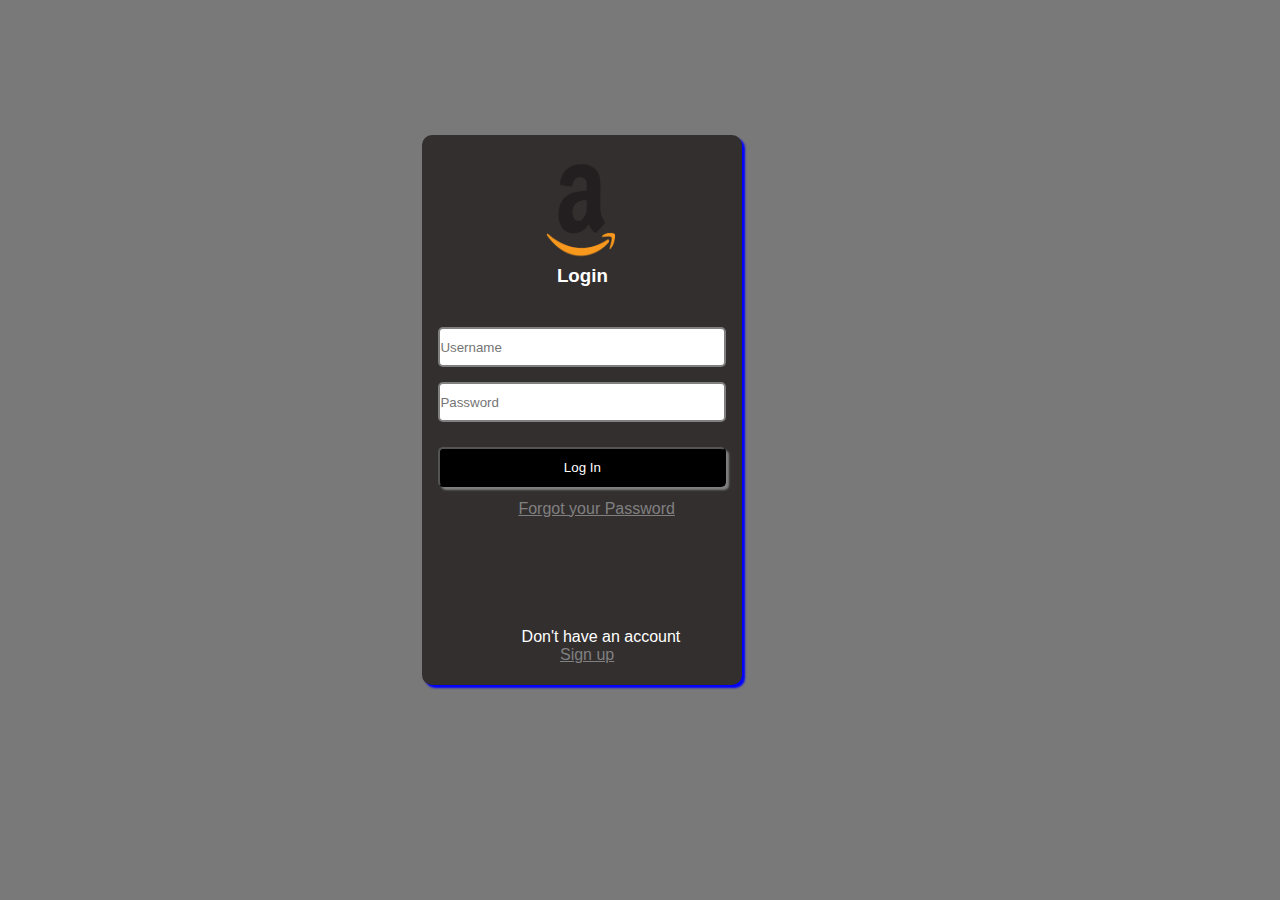
<file: index.html>
<!DOCTYPE html>
<html lang="en">

<head>
    <meta charset="UTF-8">
    <meta http-equiv="X-UA-Compatible" content="IE=edge">
    <meta name="viewport" content="width=device-width, initial-scale=1.0">
    <title>Log</title>
    <link rel="stylesheet" href="loginpage.css">
</head>

<body>
    <div class="container">
        <img src="login_image/amazon.png" alt="" height="100" width="25%">
        <h3>Login</h3>
        <form action="home.html">
            <input type="text" name="username" placeholder="Username" required>
            <input type="password" name="Password" placeholder="Password" required>
            <a href="home.html"><button>Log In</button></a>
        </form>
        <a href="#" id="forgot">Forgot your Password</a>
        <p>Don't have an account</p>
        <a href="Signup.html" id="signup">Sign up</a>
    </div>
</body>

</html>
</file>
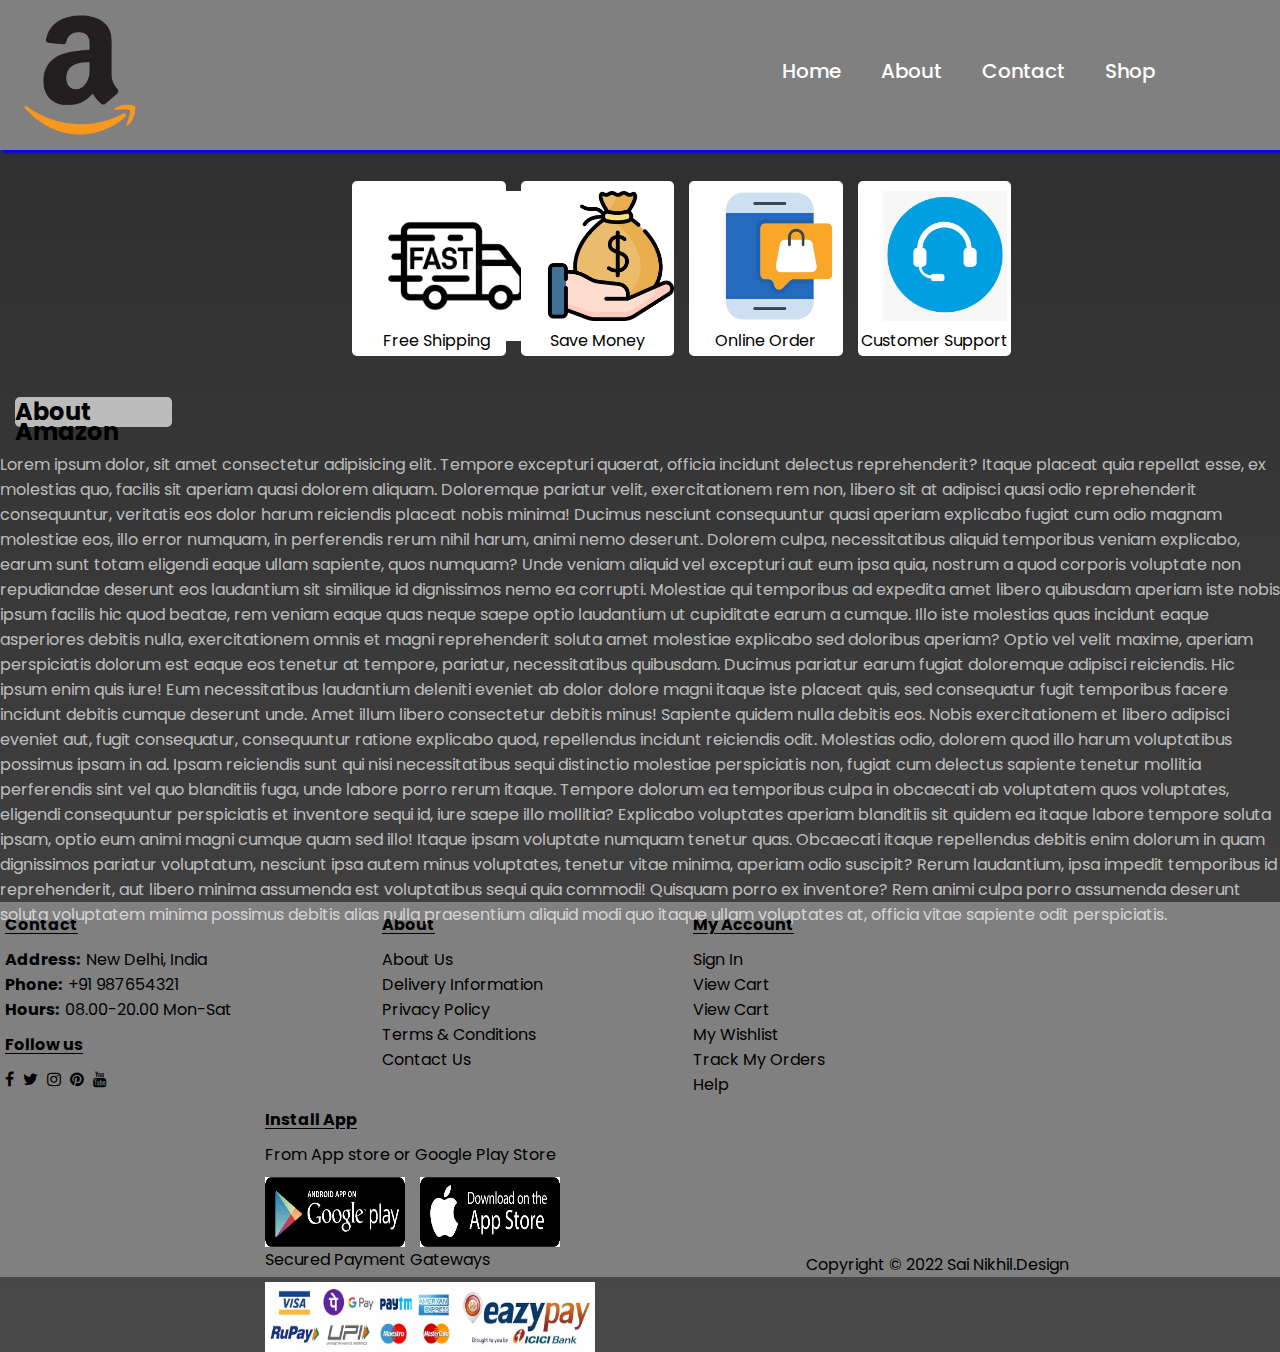
<file: about.html>
<!DOCTYPE html>
<html lang="en">

<head>
    <meta charset="UTF-8">
    <meta http-equiv="X-UA-Compatible" content="IE=edge">
    <meta name="viewport" content="width=device-width, initial-scale=1.0">
    <title>About Page</title>
    <link rel="stylesheet" href="about.css">
    <link rel="preconnect" href="https://fonts.googleapis.com">
    <link rel="preconnect" href="https://fonts.gstatic.com" crossorigin>
    <link href="https://fonts.googleapis.com/css2?family=Caveat&family=Poppins:wght@300;400&display=swap"
        rel="stylesheet">
    <link rel="stylesheet" href="https://fonts.googleapis.com/icon?family=Material+Icons">
    <link rel="stylesheet" href="https://cdnjs.cloudflare.com/ajax/libs/font-awesome/4.7.0/css/font-awesome.min.css">
</head>

<body>
    <section id="header">
        <img src="login_image/amazon.png" alt="" height="130px">
        <div class="navbar">
            <ul>
                <li><a href="home.html" target="_parent">Home</a></li>
                &nbsp;&nbsp;&nbsp;&nbsp;&nbsp;&nbsp;&nbsp;&nbsp;
                <li><a href="#">About</a></li>
                &nbsp;&nbsp;&nbsp;&nbsp;&nbsp;&nbsp;&nbsp;&nbsp;
                <li><a href="#">Contact</a></li>
                &nbsp;&nbsp;&nbsp;&nbsp;&nbsp;&nbsp;&nbsp;&nbsp;
                <li><a href="cart.html">Shop</a></li>
            </ul>
        </div>
    </section>
    <section class="features">
        <div class="container">
            <img src="about_images/shipping_truck.jpg" alt="" id="free">
            <br>
            <p id="free">
                Free Shipping
            </p>
        </div>
        <div class="container">
            <img src="about_images/salary.png" alt="" id="save">
            <br>
            <p style="line-height: 40px;">
                Save Money
            </p>
        </div>
        <div class="container">
            <img src="about_images/application.png" alt="" id="save">
            <br>
            <p style="line-height: 40px;">
                Online Order
            </p>
        </div>
        <div class="container">
            <img src="about_images/customer_care.png" alt="" id="save">
            <br>
            <p style="line-height: 40px;">
                Customer Support
            </p>
        </div>
    </section>
    <h2>About Amazon</h2>
    <section class="about">
        <p>
            Lorem ipsum dolor, sit amet consectetur adipisicing elit. Tempore excepturi quaerat, officia incidunt
            delectus reprehenderit? Itaque placeat quia repellat esse, ex molestias quo, facilis sit aperiam quasi
            dolorem aliquam. Doloremque pariatur velit, exercitationem rem non, libero sit at adipisci quasi odio
            reprehenderit consequuntur, veritatis eos dolor harum reiciendis placeat nobis minima! Ducimus nesciunt
            consequuntur quasi aperiam explicabo fugiat cum odio magnam molestiae eos, illo error numquam, in
            perferendis rerum nihil harum, animi nemo deserunt. Dolorem culpa, necessitatibus aliquid temporibus veniam
            explicabo, earum sunt totam eligendi eaque ullam sapiente, quos numquam? Unde veniam aliquid vel excepturi
            aut eum ipsa quia, nostrum a quod corporis voluptate non repudiandae deserunt eos laudantium sit similique
            id dignissimos nemo ea corrupti. Molestiae qui temporibus ad expedita amet libero quibusdam aperiam iste
            nobis ipsum facilis hic quod beatae, rem veniam eaque quas neque saepe optio laudantium ut cupiditate earum
            a cumque. Illo iste molestias quas incidunt eaque asperiores debitis nulla, exercitationem omnis et magni
            reprehenderit soluta amet molestiae explicabo sed doloribus aperiam? Optio vel velit maxime, aperiam
            perspiciatis dolorum est eaque eos tenetur at tempore, pariatur, necessitatibus quibusdam. Ducimus pariatur
            earum fugiat doloremque adipisci reiciendis. Hic ipsum enim quis iure! Eum necessitatibus laudantium
            deleniti eveniet ab dolor dolore magni itaque iste placeat quis, sed consequatur fugit temporibus facere
            incidunt debitis cumque deserunt unde. Amet illum libero consectetur debitis minus! Sapiente quidem nulla
            debitis eos. Nobis exercitationem et libero adipisci eveniet aut, fugit consequatur, consequuntur ratione
            explicabo quod, repellendus incidunt reiciendis odit. Molestias odio, dolorem quod illo harum voluptatibus
            possimus ipsam in ad. Ipsam reiciendis sunt qui nisi necessitatibus sequi distinctio molestiae perspiciatis
            non, fugiat cum delectus sapiente tenetur mollitia perferendis sint vel quo blanditiis fuga, unde labore
            porro rerum itaque. Tempore dolorum ea temporibus culpa in obcaecati ab voluptatem quos voluptates, eligendi
            consequuntur perspiciatis et inventore sequi id, iure saepe illo mollitia? Explicabo voluptates aperiam
            blanditiis sit quidem ea itaque labore tempore soluta ipsam, optio eum animi magni cumque quam sed illo!
            Itaque ipsam voluptate numquam tenetur quas. Obcaecati itaque repellendus debitis enim dolorum in quam
            dignissimos pariatur voluptatum, nesciunt ipsa autem minus voluptates, tenetur vitae minima, aperiam odio
            suscipit? Rerum laudantium, ipsa impedit temporibus id reprehenderit, aut libero minima assumenda est
            voluptatibus sequi quia commodi! Quisquam porro ex inventore? Rem animi culpa porro assumenda deserunt
            soluta voluptatem minima possimus debitis alias nulla praesentium aliquid modi quo itaque ullam voluptates
            at, officia vitae sapiente odit perspiciatis.
        </p>
    </section>
    <br>
    <br>
    <section class="footer">
        <div class="column">
            <h4>Contact</h4>
            <pre><strong>Address:  </strong>New Delhi, India</pre>
            <pre><strong>Phone:  </strong>+91 987654321</pre>
            <pre><strong>Hours:  </strong>08.00-20.00 Mon-Sat</pre>
            <div class="follow">
                <h4>Follow us</h4>
                <div class="icon">
                    <i class="fa fa-facebook" style="margin-left:0px;"></i>
                    <i class="fa fa-twitter"></i>
                    <i class="fa fa-instagram"></i>
                    <i class="fa fa-pinterest"></i>
                    <i class="fa fa-youtube"></i>
                </div>
            </div>
        </div>
        <div class="column" style="margin-left: 150px;">
            <h4>About</h4>
            <a href="#top">About Us</a>
            <br>
            <a href="#blank">Delivery Information</a>
            <br>
            <a href="#blank">Privacy Policy</a>
            <br>
            <a href="#blank">Terms & Conditions</a>
            <br>
            <a href="#blank">Contact Us</a>
        </div>
        <div class="column" style="margin-left: 150px;">
            <h4>My Account</h4>
            <a href="index.html">Sign In</a>
            <br>
            <a href="#blank">View Cart</a>
            <br>
            <a href="#blank">View Cart</a>
            <br>
            <a href="#blank">My Wishlist</a>
            <br>
            <a href="#blank">Track My Orders</a>
            <br>
            <a href="#blank">Help</a>
        </div>
        <div class="column" id="app">
            <h4 style="margin-left: 15px;">Install App</h4>
            <p style="margin-left: 15px;">From App store or Google Play Store</p>
            <div class="row">
                <img src="about_images/playstore.png" alt="" width="140px" height="70px">
                <img src="about_images/app_store.png" alt="" width="140px" height="70px">
            </div>
            <p style="line-break: 25px; margin-left: 15px;">Secured Payment Gateways</p>
            <img src="about_images/Payments-Secured-by-Eazypay.jpg" alt="" width="330px" height="70px"
                style="background: transparent;">
        </div>
    </section>
    <div class="copyright">
        <p>Copyright &copy; 2022 Sai Nikhil.Design</p>
    </div>
</body>

</html>
</file>
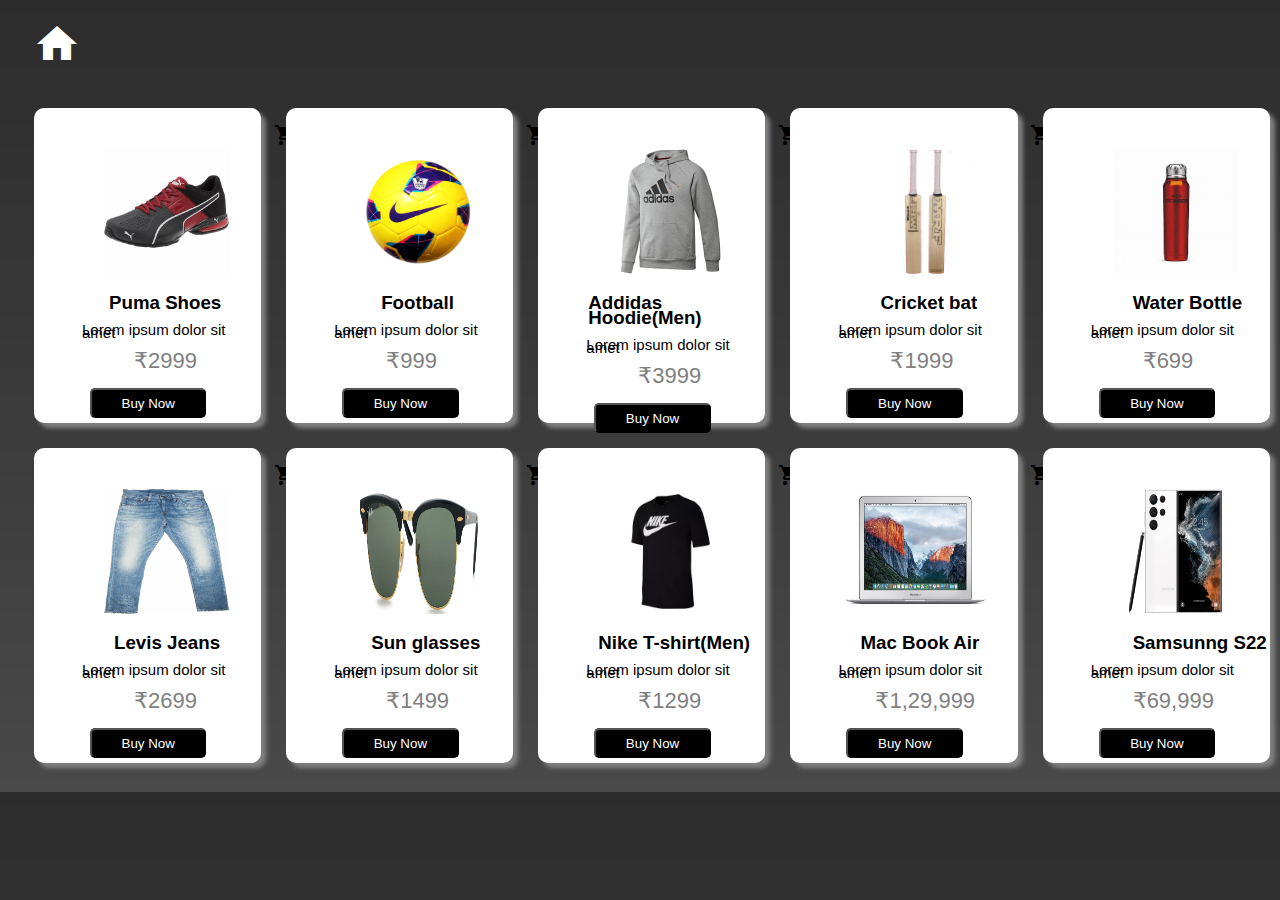
<file: cart.html>
<!DOCTYPE html>
<html lang="en">

<head>
    <meta charset="UTF-8">
    <meta http-equiv="X-UA-Compatible" content="IE=edge">
    <meta name="viewport" content="width=device-width, initial-scale=1.0">
    <title>Shopping Cart</title>
    <link rel="stylesheet" href="cart.css">
    <link rel="stylesheet" href="https://fonts.googleapis.com/icon?family=Material+Icons">
</head>

<body>
    <div class="header">
        <a href="home.html"><i class="material-icons" style="font-size: 3rem; color: white;">home</i></a>
    </div>
    <div class="container">
        <div class="row1">
            <div class="shoe">
                <i class="material-icons sc">shopping_cart</i>
                <br>
                <img src="images/puma.jpg" alt="puma">
                <h3>Puma Shoes</h3>
                <p>Lorem ipsum dolor sit amet</p>
                <p class="price">&#x20B9;2999</p>
                <a href="#" target="_blank">
                    <p><button>Buy Now</button></p>
                </a>
            </div>
            <div class="shoe">
                <i class="material-icons sc">shopping_cart</i>
                <br>
                <img src="images/football.png" alt="puma">
                <h3 id="football">Football</h3>
                <p id="ball">Lorem ipsum dolor sit amet</p>
                <p class="price">&#x20B9;999</p>
                <p><button>Buy Now</button></p>
            </div>
            <div class="shoe">
                <i class="material-icons sc">shopping_cart</i>
                <br>
                <img src="images/hoodie.jpg" alt="puma">
                <h3 id="hoodie">Addidas Hoodie(Men)</h3>
                <p>Lorem ipsum dolor sit amet</p>
                <p class="price">&#x20B9;3999</p>
                <p><button>Buy Now</button></p>
            </div>
            <div class="shoe">
                <i class="material-icons sc">shopping_cart</i>
                <br>
                <img src="images/cricket.jpeg" alt="puma">
                <h3 id="cricket">Cricket bat</h3>
                <p>Lorem ipsum dolor sit amet</p>
                <p class="price">&#x20B9;1999</p>
                <p><button>Buy Now</button></p>
            </div>
            <div class="shoe">
                <i class="material-icons sc">shopping_cart</i>
                <br>
                <img src="images/bottle.jpeg" alt="puma">
                <h3 id="cricket">Water Bottle</h3>
                <p>Lorem ipsum dolor sit amet</p>
                <p class="price">&#x20B9;699</p>
                <p><button>Buy Now</button></p>
            </div>
        </div>
        <br>
        <div class="row2">
            <div class="shoe">
                <i class="material-icons sc">shopping_cart</i>
                <br>
                <img src="images/jeans.jpeg" alt="puma">
                <h3 id="jeans">Levis Jeans</h3>
                <p>Lorem ipsum dolor sit amet</p>
                <p class="price">&#x20B9;2699</p>
                <p><button>Buy Now</button></p>
            </div>
            <div class="shoe">
                <i class="material-icons sc">shopping_cart</i>
                <br>
                <img src="images/sunglasses.png" alt="puma">
                <h3 id="sunglasses">Sun glasses</h3>
                <p>Lorem ipsum dolor sit amet</p>
                <p class="price">&#x20B9;1499</p>
                <p><button>Buy Now</button></p>
            </div>
            <div class="shoe">
                <i class="material-icons sc">shopping_cart</i>
                <br>
                <img src="images/tshirt.png" alt="puma">
                <h3 id="t-shirt">Nike T-shirt(Men)</h3>
                <p>Lorem ipsum dolor sit amet</p>
                <p class="price">&#x20B9;1299</p>
                <p><button>Buy Now</button></p>
            </div>
            <div class="shoe" id="one">
                <i class="material-icons sc">shopping_cart</i>
                <br>
                <img src="images/macbook.png" id="macbook" alt="puma">
                <h3 id="mac">Mac Book Air</h3>
                <p>Lorem ipsum dolor sit amet</p>
                <p class="price" id="macprice">&#x20B9;1,29,999</p>
                <p><button>Buy Now</button></p>
            </div>
            <div class="shoe" id="two">
                <i class="material-icons sc">shopping_cart</i>
                <br>
                <img src="images/samsung.png" alt="puma">
                <h3 id="cricket" id="sam">Samsunng S22</h3>
                <p>Lorem ipsum dolor sit amet</p>
                <p class="price" id="samprice">&#x20B9;69,999</p>
                <p><button>Buy Now</button></p>
            </div>
        </div>
    </div>
</body>

</html>
</file>
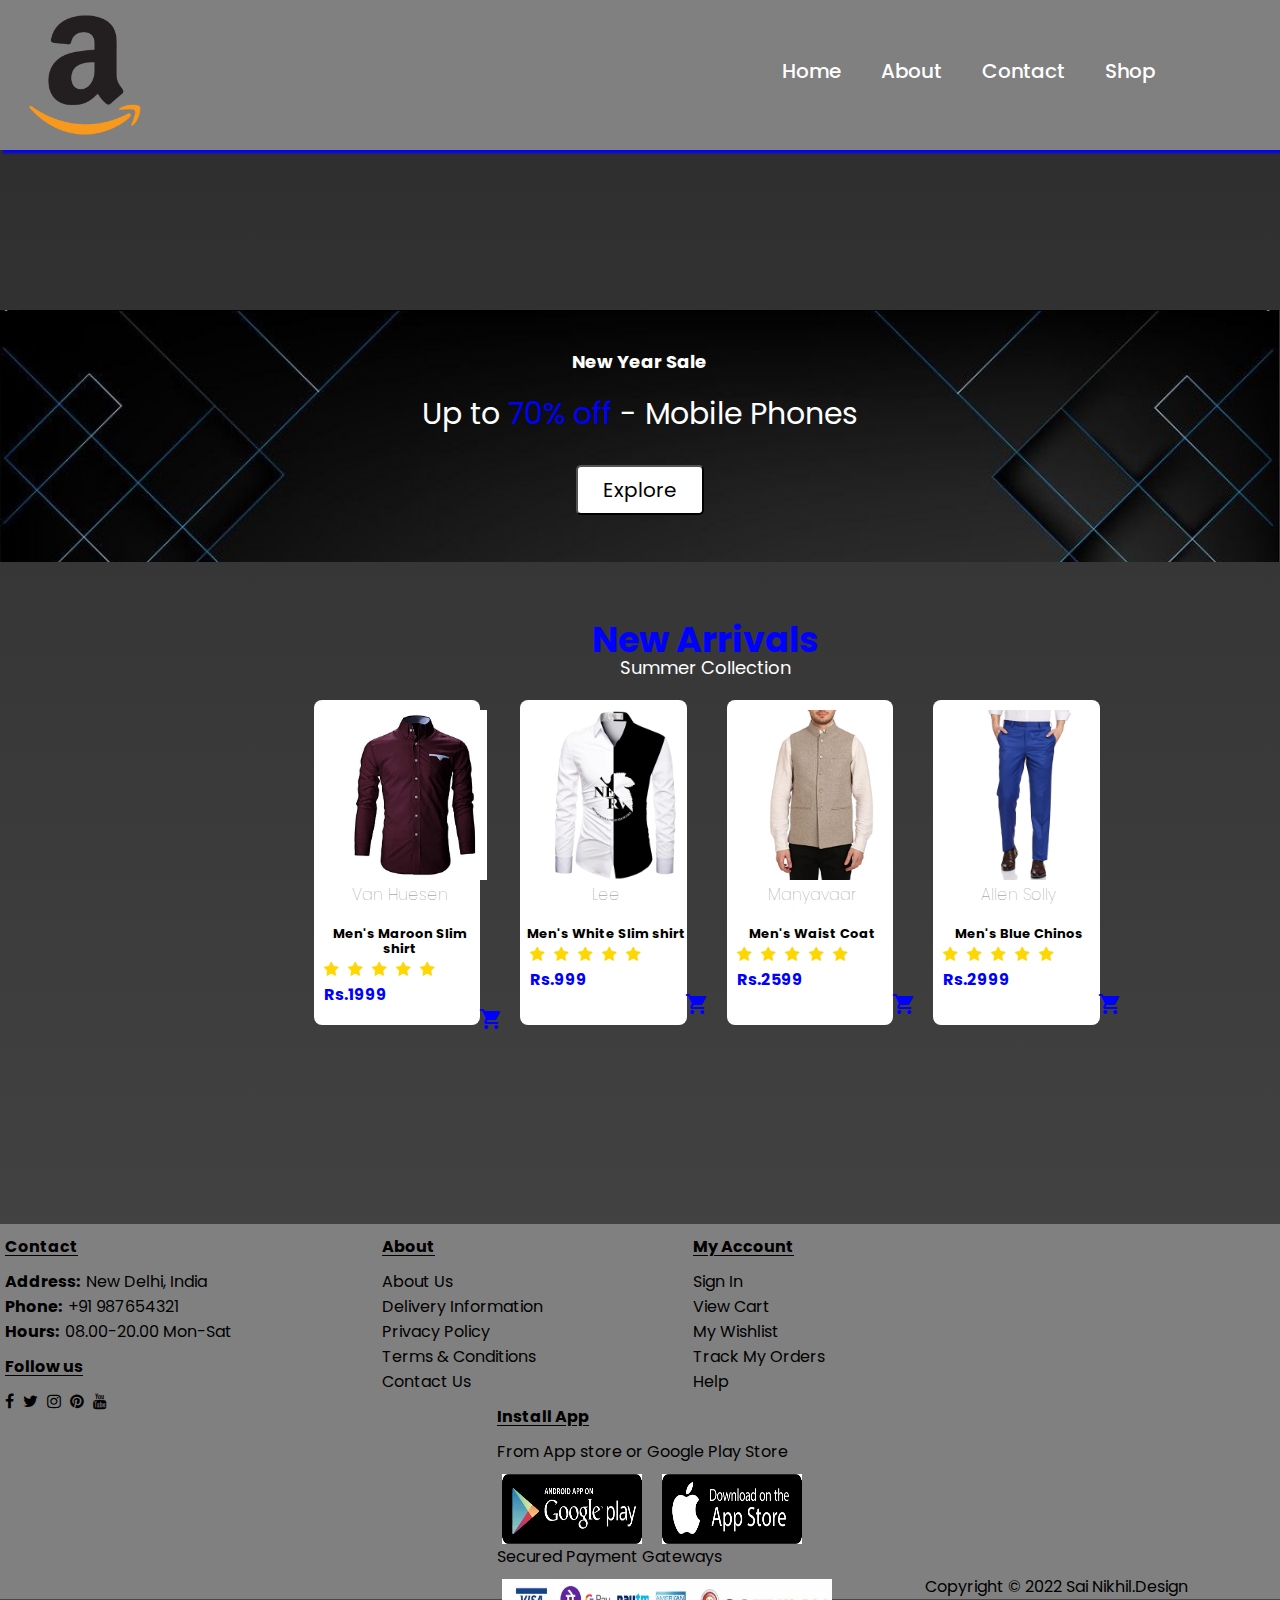
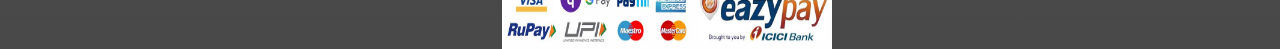
<file: home.html>
<!DOCTYPE html>
<html lang="en">

<head>
    <meta charset="UTF-8">
    <meta http-equiv="X-UA-Compatible" content="IE=edge">
    <meta name="viewport" content="width=device-width, initial-scale=1.0">
    <title>Home</title>
    <link rel="preconnect" href="https://fonts.googleapis.com">
    <link rel="preconnect" href="https://fonts.gstatic.com" crossorigin>
    <link href="https://fonts.googleapis.com/css2?family=Caveat&family=Poppins:wght@300;400&display=swap"
        rel="stylesheet">
    <link rel="stylesheet" href="https://fonts.googleapis.com/icon?family=Material+Icons">
    <link rel="stylesheet" href="https://cdnjs.cloudflare.com/ajax/libs/font-awesome/4.7.0/css/font-awesome.min.css">
    <link rel="stylesheet" href="home.css">
</head>

<body>
    <section id="header">
        <img src="login_image/amazon.png" alt="" height="130px">
        <div class="navbar">
            <ul>
                <li><a href="#">Home</a></li>
                &nbsp;&nbsp;&nbsp;&nbsp;&nbsp;&nbsp;&nbsp;&nbsp;
                <li><a href="about.html">About</a></li>
                &nbsp;&nbsp;&nbsp;&nbsp;&nbsp;&nbsp;&nbsp;&nbsp;
                <li><a href="#">Contact</a></li>
                &nbsp;&nbsp;&nbsp;&nbsp;&nbsp;&nbsp;&nbsp;&nbsp;
                <li><a href="cart.html">Shop</a></li>
            </ul>
        </div>
    </section>
    <div class="banner">
        <p><strong>New Year Sale</strong></p>
        <p id="offer">Up to <span id="off">70% off</span> - Mobile Phones</p>
        <a href="">
            <p><button>Explore</button></p>
        </a>
    </div>
    <div class="arrivals">
        <p><strong>New Arrivals</strong></p>
        <p id="summer" style="color: white;">Summer Collection</p>
        <div class="shoe">
            <img src="about_images/shirt1.jpg" alt="">
            <p>Van Huesen</p>
            <br>
            <p id="desc">Men's Maroon Slim shirt</p>
            <div class="star">
                <i class="fa fa-star"></i>
                <i class="fa fa-star"></i>
                <i class="fa fa-star"></i>
                <i class="fa fa-star"></i>
                <i class="fa fa-star"></i>
            </div>
            <h4>Rs.1999</h4>
            <a href="#"><i class="material-icons sc">shopping_cart</i></a>
        </div>
        <div class="shoe">
            <img src="about_images/shirt2.jpg" alt="" height="190px" width="80%">
            <p>Lee</p>
            <br>
            <p id="desc">Men's White Slim shirt</p>
            <div class="star">
                <i class="fa fa-star"></i>
                <i class="fa fa-star"></i>
                <i class="fa fa-star"></i>
                <i class="fa fa-star"></i>
                <i class="fa fa-star"></i>
            </div>
            <h4>Rs.999</h4>
            <a href="#"><i class="material-icons sc">shopping_cart</i></a>
        </div>
        <div class="shoe">
            <img src="about_images/shirt6.jpg" alt="" height="190px" width="80%">
            <p>Manyavaar</p>
            <br>
            <p id="desc">Men's Waist Coat</p>
            <div class="star" id="man">
                <i class="fa fa-star"></i>
                <i class="fa fa-star"></i>
                <i class="fa fa-star"></i>
                <i class="fa fa-star"></i>
                <i class="fa fa-star"></i>
            </div>
            <h4>Rs.2599</h4>
            <a href="#"><i class="material-icons sc">shopping_cart</i></a>
        </div>
        <div class="shoe">
            <img src="about_images/shirt3.jpg" alt="" height="190px" width="80%">
            <p>Allen Solly</p>
            <br>
            <p id="desc">Men's Blue Chinos</p>
            <div class="star">
                <i class="fa fa-star"></i>
                <i class="fa fa-star"></i>
                <i class="fa fa-star"></i>
                <i class="fa fa-star"></i>
                <i class="fa fa-star"></i>
            </div>
            <h4>Rs.2999</h4>
            <a href="#"><i class="material-icons sc">shopping_cart</i></a>
        </div>
    </div>
    <section class="footer">
        <div class="column">
            <h4>Contact</h4>

            <pre><strong>Address:  </strong>New Delhi, India</pre>
            <pre><strong>Phone:  </strong>+91 987654321</pre>
            <pre><strong>Hours:  </strong>08.00-20.00 Mon-Sat</pre>
            <div class="follow">
                <h4>Follow us</h4>
                <div class="icon">
                    <i class="fa fa-facebook" style="margin-left:0px;"></i>
                    <i class="fa fa-twitter"></i>
                    <i class="fa fa-instagram"></i>
                    <i class="fa fa-pinterest"></i>
                    <i class="fa fa-youtube"></i>
                </div>
            </div>
        </div>
        <div class="column" style="margin-left: 150px;">
            <h4>About</h4>
            <a href="about.html">About Us</a>
            <br>
            <a href="#blank">Delivery Information</a>
            <br>
            <a href="#blank">Privacy Policy</a>
            <br>
            <a href="#blank">Terms & Conditions</a>
            <br>
            <a href="#blank">Contact Us</a>
        </div>
        <div class="column" style="margin-left: 150px;">
            <h4>My Account</h4>
            <a href="index.html">Sign In</a>
            <br>
            <a href="#blank">View Cart</a>
            <br>
            <a href="#blank">My Wishlist</a>
            <br>
            <a href="#blank">Track My Orders</a>
            <br>
            <a href="#blank">Help</a>
        </div>
        <div class="column" id="app">
            <h4 style="margin-left: 15px;">Install App</h4>
            <p style="margin-left: 15px;">From App store or Google Play Store</p>
            <div class="row">
                <img src="about_images/playstore.png" alt="" width="140px" height="70px">
                <img src="about_images/app_store.png" alt="" width="140px" height="70px">
            </div>
            <p style="line-break: 25px; margin-left: 15px;">Secured Payment Gateways</p>
            <img src="about_images/Payments-Secured-by-Eazypay.jpg" alt="" width="330px" height="70px"
                style="background: transparent;">
        </div>
    </section>
    <div class="copyright">
        <p>Copyright &copy; 2022 Sai Nikhil.Design</p>
    </div>
</body>

</html>
</file>
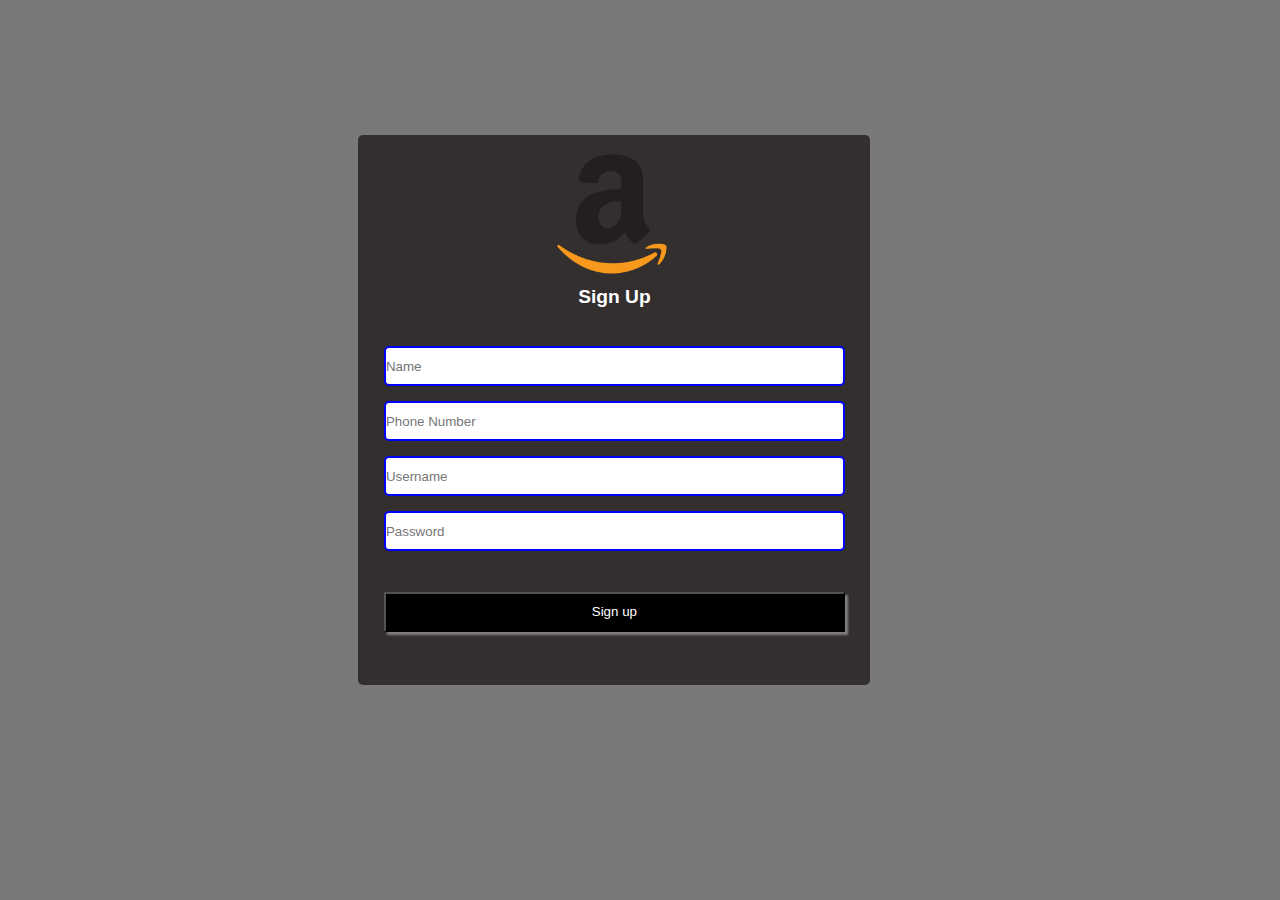
<file: Signup.html>
<!DOCTYPE html>
<html lang="en">
<head>
    <meta charset="UTF-8">
    <meta http-equiv="X-UA-Compatible" content="IE=edge">
    <meta name="viewport" content="width=device-width, initial-scale=1.0">
    <title>Sign Up</title>
    <link rel="stylesheet" href="Signup.css">
    <link rel="stylesheet"
        href="https://fonts.googleapis.com/css2?family=Material+Symbols+Outlined:opsz,wght,FILL,GRAD@20..48,100..700,0..1,-50..200"
        />
</head>
<body>
    <div class="container">
        <img src="login_image/amazon.png" alt="amazon">
        <h3>Sign Up</h3>
        <form action="index.html">
            <input type="text" name="Name" placeholder="Name" required>
            <input type="number" name="Phone Number" placeholder="Phone Number" required>
            <input type="text" name="Username" placeholder="Username" required>
            <input type="text" name="Password" placeholder="Password" required>
            <a href="index.html"><button>Sign up</button></a>
        </form>
    </div>
</body>
</html>
</file>
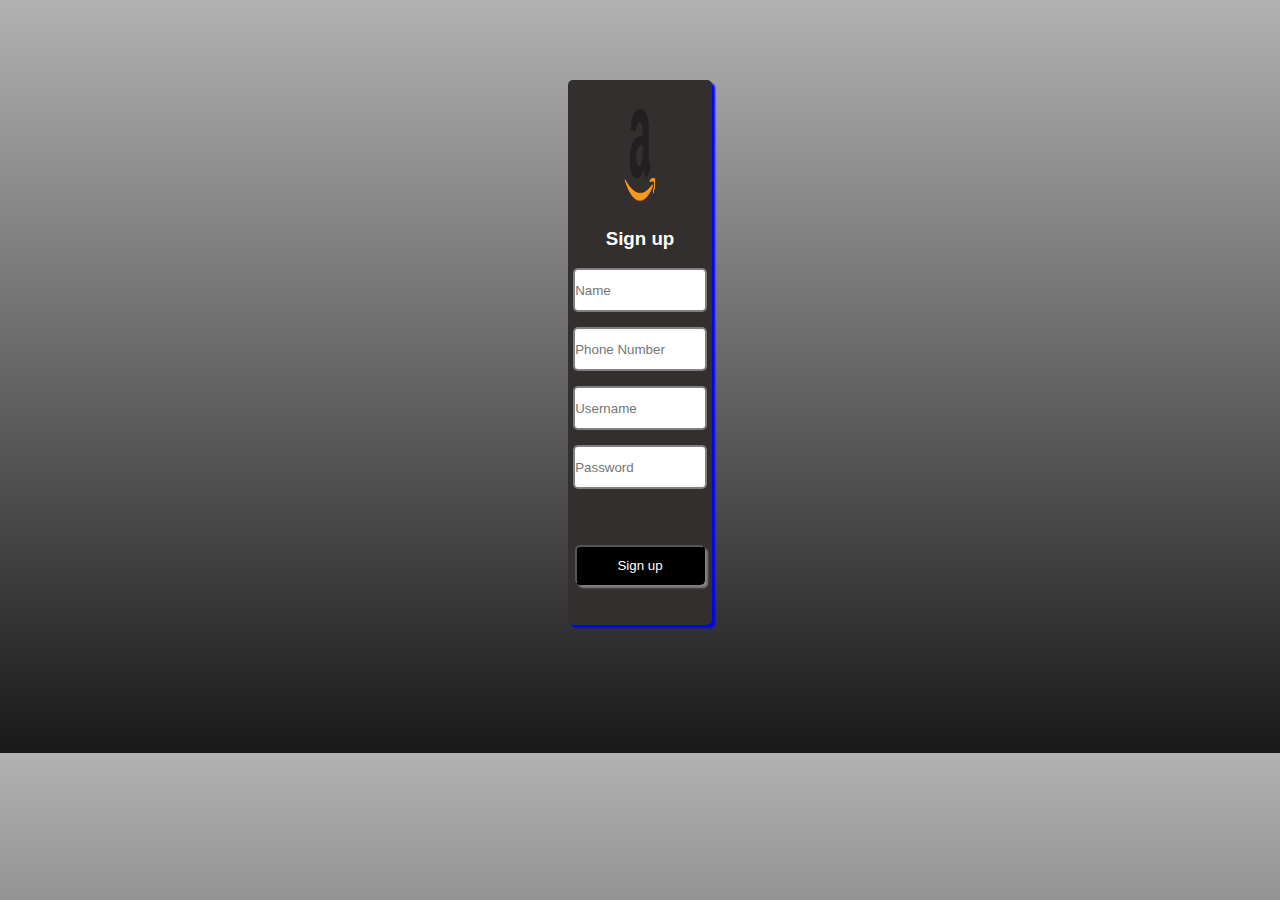
<file: signup.html>
<!DOCTYPE html>
<html lang="en">

<head>
    <meta charset="UTF-8">
    <meta http-equiv="X-UA-Compatible" content="IE=edge">
    <meta name="viewport" content="width=device-width, initial-scale=1.0">
    <title>Sign up</title>
    <link rel="stylesheet" href="signup.css">
    <link rel="stylesheet"
        href="https://fonts.googleapis.com/css2?family=Material+Symbols+Outlined:opsz,wght,FILL,GRAD@20..48,100..700,0..1,-50..200" />
</head>

<body>
    <div class="container">
        <div class="heading">
            <img src="login_image/amazon.png" alt="amazon" height="100" width="25%">
            <h3>Sign up</h3>
        </div>
        <div class="sign">
        <form action="loginpage.html">
            <input type="text" name="Name" placeholder="Name" required>
            <input type="number" name="Phone Number" placeholder="Phone Number" required>
            <input type="text" name="Username" placeholder="Username" required>
            <input type="text" name="Password" placeholder="Password" required>
            <br>
            <br>
            <br>
            <a href="index.html" target="_blank"><button>Sign up</button></a>
        </form>
        </div>
    </div>
</body>

</html>
</file>
<file: loginpage.css>
* {
    margin: 0px;
    padding: 0px;
    box-sizing: border-box;
    font-family: sans-serif;
}

body {
    background: rgba(0, 0, 0, 0.527);
}

.container 
{
    height: 550px;
    width: 25%;
    background: rgb(51, 47, 47);
    border-radius: 10px;
    position: absolute;
    top: 15%;
    left: 33%;
    box-shadow: 3px 3px 2px blue;
}

img {
    position: absolute;
    left: 37%;
    top: 20px;
    margin-top: 5px;
}

h3 {
    text-align: center;
    color: white;
    position: relative;
    top: 130px;
}

form {
    text-align: center;
    position: relative;
    top: 170px;
}

form input {
    background: white;
    height: 40px;
    width: 90%;
    border-radius: 5px;
    border: 2px solid gray;
    margin-bottom: 15px;
}

input:focus {
    margin-left: 10px;
    color: black;
}

input:focus::placeholder {
    font-weight: 200;
    color: black;
}

button {
    background-color: black;
    color: white;
    height: 40px;
    width: 90%;
    cursor: pointer;
    position: relative;
    top: 10px;
    border-radius: 5px;
    box-shadow: 3px 3px 2px gray;
}

a {
    color: gray;
}

#forgot {
    position: relative;
    left: 30%;
    top: 35%;
}

p {
    color: white;
    position: relative;
    left: 31%;
    top: 55%;
}

#signup {
    position: relative;
    left: 43%;
    top: 55%;
}

@media (width:820px)

/*i-pad air*/
    {
    .container 
    {
    width: 60%;
    position: absolute;
    top: 20%;
    left: 15%
    }

    #forgot {
        position: relative;
        left: 35%;
        top: 35%;
    }

    p {
        color: white;
        position: relative;
        left: 33%;
        top: 55%;
    }
}

@media (max-width:650px) {
    .container 
    {
        width: fit-content;
        position: absolute;
        top: 10%;
        left: 5%;
        right: 7%;
    }

    #forgot {
        position: relative;
        left: 25%;
        top: 35%;
    }

    #signup {
        position: relative;
        left: 43%;
        top: 55%;
    }
}
@media (width:768px)
{
    .container
    {
        width:60%;
        position:absolute;
        left:9%;
    }
}
</file>
<file: about.css>
* {
    margin: 0px;
    font-family: 'Poppins', sans-serif;
}

body {
    background: linear-gradient(rgba(0, 0, 0, 0.827), rgba(0, 0, 0, 0.712));
}

#header {
    height: 150px;
    width: 100%;
    background-color: grey;
    margin-left: 0px;
    box-shadow: 3px 3px 2px blue;
}

img 
{
    float: left;
    margin-top: 10px;
    margin-left: 15px;
}

#free
{
    padding-left: 15px;
    height: 150px;
}
#save
{
    padding-left: 10px;
    height:130px;
}

.navbar {
    color: white;
    float: right;
    margin-right: 125px;
    margin-top: 60px;
}

.navbar li {
    display: inline;
    line-height: 20px;
    list-style: none;
    color: white;
}

.navbar li a {
    text-decoration: none;
    color: white;
    font-size: 20px;
    font-weight: 500;
}

.features {
    height: 200px;
    width: 60%;
    margin-top: 20px;
    margin-right: 30px;
    margin-left: 21rem;
    background: transparent;
    border: 0.5px solid transparent;
}

.container {
    border-radius: 5px;
    float: left;
    height: 175px;
    width: 20%;
    background: white;
    margin-left: 15px;
    margin-top: 10px;
}

.container img {
    background: transparent;
}

.container p 
{
    line-height: 0px;
    text-align: center;
}

.about {
    margin-top: 25px;
    height: 400px;
    width: 100%;
    background: transparent;
    color: white;
}

h2 {
    color: black;
    margin-top: 25px;
    line-height: 20px;
    height: 25px;
    width: 12%;
    background-color: rgba(255, 255, 255, 0.663);
    margin-left: 15px;
    padding-top: 5px;
    padding-right: 3px;
    border-radius: 5px;
}

.about p {
    color: rgba(255, 255, 255, 0.678);
}

.footer {
    height: 350px;
    width: 100%;
    background: gray;
    margin-top: 0.1px solid gray;
}

.column {
    float: left;
    margin-left: 5px;
}

.column h4 {
    margin-bottom: 10px;
    margin-top: 10px;
    text-decoration: underline;
    text-underline-offset: 3px;
}

i {
    margin-left: 5px;
}

.footer .column a {
    line-height: 5px;
    color: black;
    text-decoration: none;
}

.row {
    display: inline;
}

.copyright {
    display: block;
    margin-top: 50px;
    margin-bottom: 15px;
    text-align: center;
}

.copyright {
    margin-top: 0px;
    width: 100%;
    background: gray;
    margin-bottom: 0px;
}
 #app {
     margin-left: 250px;
 }
@media (width:820px) 
{
    * 
    {
        margin: 0px;
        padding: 0px;
    }

    .navbar {
        margin-right: 60px;
    }

    .banner button {
        width: 15%;
    }

    .shoe {
        float: left;
        height: 285px;
        margin-left: 10px;
        border-radius: 8px;
        width: 20%;
        background: white;
        margin-bottom: 5px;
        margin-top: 30px;
        margin-right: 5px;
    }

    .container 
    {
        height: 110px;
    }

    .container p
    {
        line-height: 5px;
        font-size: 10px;
    }
    .arrivals 
    {
        width: 80%;
        margin-left: 91px;
    }

    .features 
    {
        height: 200px;
        width: 60%;
        margin-top: 20px;
        margin-left: 150px;
        background: transparent;
        border: 0.5px solid transparent;
    }

    .shoe img {
        height: 100px;
        width: 70%;
    }

    .material-icons.sc {
        margin-left: 100px;
        color: blue;
    }

    .shoe h4 {
        margin-top: 10px;
    }

    #man {
        margin-top: 20px;
    }

    #app {
        margin-left: -3px;
        margin-top: 45px;
    }
  
    #free 
    {
        padding-left: 20px;
        height: 50px;
        line-height: 36px;
    }
    #save 
    {
        height: 50px;
    }
    h2
    {
        font-size: 20px;
        height: 46px;
    }
    .footer
    {
        margin-top: 365px;
        height: 920px;
    }
    #app
    {
        margin-left:-3px;
        margin-top: 45px;
    }
}
</file>
<file: cart.css>
* {
    font-family: Arial, Helvetica, sans-serif;
}

body {
    background: linear-gradient(rgba(0, 0, 0, 0.827), rgba(0, 0, 0, 0.712));
}

.container {
    margin-top: 10px;
    height: 700px;
    border: 0.5px solid transparent;
    border-radius: 10px;
}

.shoe {
    float: left;
    padding-top: 15px;
    margin-left: 25px;
    margin-top: 25px;
    background: white;
    height: 300px;
    width: 18%;
    border-radius: 10px;
    line-height: 15px;
    box-shadow: 5px 5px 4px gray;
}

.material-icons.sc {
    margin-left: 240px;
}

#macbook
{
    height: 125px;
    width:150px;
    margin-left: 50px;
}
#mac
{
    margin-left: 70px;
}
#macprice
{
    margin-left: 85px;
}
#samsung
{
    height: 125px;
    width:175px;
    margin-left: 60px;
}
#sam
{
    margin-left: 70px;
}
#samprice
{
    margin-left:90px;
}
img {
    height: 125px;
    width: 125px;
    margin-left: 70px;
}

h3 {
    margin-left: 75px;
}

p {
    font-size: 15px;
    line-height: 3px;
    margin-left: 48px;
}

.price {
    line-height: 10px;
    margin-left: 100px;
    color: gray;
    font-size: 22px;
}

.shoe button {
    width: 65%;
    height: 30px;
    background: black;
    color: white;
    margin-left: 8px;
    border-radius: 5px;
}

.cart button {
    width: 65%;
    height: 30px;
    background: black;
    color: white;
    margin-left: 8px;
    border-radius: 5px;
}

#hoodie {
    margin-left: 50px;
}

#cricket {
    margin-left: 90px;
}

#football {
    margin-left: 95px;
}

#jeans {
    margin-left: 80px;
}

#t-shirt {
    margin-left: 60px;
}

#sunglasses {
    margin-left: 85px;
}

.proceed {
    margin-top: 25px;
}

#checkout {
    margin-top: 100px;
    line-height: 20px;
    background: black;
    color: white;
    height: 40px;
    width: 20%;
    cursor: pointer;
    margin-top: 5px;
    border-radius: 5px;
    box-shadow: 3px 3px 2px gray;
}

a {
    color: black;
    cursor: pointer;
}

a button {
    cursor: pointer;
}

.header {
    margin-left: 25px;
    margin-top: 20px;
}



@media (width:820px)
{
    .container
    {
        height: 1100px;
    }
    img
    {
        height:80px;
        margin-left: 16px;
        width:115px;
        margin-top: 10px;
    }
    .material-icons.sc 
    {
    margin-left: 115px;
    }
    h3
    {
        margin-left: 45px;
    }
#hoodie 
{
    margin-left: 25px;
}

#cricket 
{
    margin-left: 30px;
}

#football {
    margin-left: 45px;
}

#jeans {
    margin-left: 30px;
}

#t-shirt 
{
    margin-left: 35px;
}

#sunglasses 
{
    margin-left: 30px;
}

.proceed {
    margin-top: 25px;
}
#one,#two
{
    display: none;
}
p
{
    line-height: normal;
    margin-left: 25px;
}
.price
{
    margin-left: 45px;
}
.shoe
{
    width:20%;
    height: 315px;
}
.shoe button
{
    margin-top: 5px;
}
#ball
{
    margin-top: 32px;
}
}
</file>
<file: home.css>
* {
    margin: 0px;
    font-family: 'Poppins', sans-serif;
}

body {
    background: linear-gradient(rgba(0, 0, 0, 0.827), rgba(0, 0, 0, 0.712));
}

#header {
    height: 150px;
    width: 100%;
    background-color: grey;
    margin-left: 0px;
    box-shadow: 3px 3px 2px blue;
    background-attachment: fixed;
}

img {
    float: left;
    margin-top: 10px;
    margin-left: 20px;
    color: white;
    background: transparent;
}

.navbar {
    color: white;
    float: right;
    margin-right: 125px;
    margin-top: 60px;
}

.navbar li {
    display: inline;
    line-height: 20px;
    list-style: none;
    color: white;
}

.navbar li a {
    text-decoration: none;
    color: white;
    font-size: 20px;
    font-weight: 500;
}

.footer {
    margin-top: 10rem;
    height: 350px;
    width: 100%;
    background: gray;
    margin-top: 0.1px solid gray;
    background-attachment: fixed;
    color: black;
}

.column {
    float: left;
    margin-left: 5px;
    color: black;
}

.column h4 {
    margin-bottom: 10px;
    margin-top: 10px;
    text-decoration: underline;
    text-underline-offset: 3px;
}

i {
    margin-left: 5px;
}

.footer .column a {
    line-height: 5px;
    color: black;
    text-decoration: none;
}

.row {
    display: inline;
}

.copyright {
    display: block;
    margin-top: 50px;
    margin-bottom: 15px;
    text-align: center;
}

.copyright {
    margin-top: 0px;
    width: 100%;
    background: gray;
    margin-bottom: 0px;
}

.banner {
    height: 250px;
    width: 99.8%;
    background: transparent;
    margin-top: 10rem;
    background-image: url(about_images/banner.jpg);
    border: 0.1px solid transparent;
    background-size: cover;
}

.banner p {
    text-align: center;
    margin-top: 50px;
    color: white;
    font-size: large;
    line-height: 2px;
}

#offer {
    font-size: 30px;
}

#off {
    color: blue;
}

.banner button {
    height: 50px;
    background: white;
    color: black;
    width: 10%;
    border-radius: 5px;
    font-size: 20px;
    cursor: pointer;
}

.arrivals {
    height: 450px;
    width: 65%;
    background: transparent;
    margin-top: 50px;
    margin-left: 18rem;
    color: blue;
    border-radius: 5px;
    border: 0.1px solid transparent;
}

.arrivals p {
    font-size: 35px;
    text-align: center;
}

#summer {
    color: black;
    font-size: 18px;
    line-height: 4px;
}

.shoe {
    float: left;
    height: 325px;
    margin-left: 25px;
    border-radius: 8px;
    width: 20%;
    background: white;
    margin-bottom: 5px;
    margin-top: 30px;
    margin-right: 15px;
}

.shoe img {
    height: 170px;
    padding-left: 8px;
    margin-bottom: 10px;
}

.shoe p {
    line-height: 10px;
    font-size: medium;
    color: gray;
    text-align: center;
    padding-left: 5px;
    font-weight: lighter;
}

#desc {
    text-align: center;
    font-size: small;
    line-height: 15px;
    font-weight: bold;
    color: black;
    border: 0.1px solid transparent;
}

.star {
    display: inline;
    color: #ffd700;
    margin-left: 5px;
    margin-top: 10px;
}

.shoe h4 {
    margin-left: 10px;
}

.material-icons.sc {
    margin-left: 165px;
    margin-bottom: 5px;
    color: blue;
}

.explore {
    height: 200px;
    width: 100%;
    background: black;
    margin-top: 100px;
    border: 0.5px solid transparent;
}

.head {
    color: white;
    margin-top: 10px;
    color: black;
    margin-top: 25px;
    height: 35px;
    width: 16.5%;
    background-color: rgba(255, 255, 255, 0.663);
    margin-left: 15px;
    padding-top: 5px;
    padding-left: 10px;
    border-radius: 5px;
}

.head p {
    font-size: medium;
}

.products {
    height: 100px;
    background: white;
    margin-left: 40rem;
}

.products li {
    float: left;
    display: inline;
}

.products button {
    height: 25px;
    background: white;
    border-radius: 10px;
}
 #app
{
    margin-left: 250px;
}

@media (width:820px)
{
    *
    {
        margin:0px;
        padding: 0px;
    }
    .navbar 
    {
        margin-right: 60px;
    }
    .banner button 
    {
    width: 15%;
    }  
    .shoe 
    {
        float: left;
        height: 285px;
        margin-left: 10px;
        border-radius: 8px;
        width: 20%;
        background: white;
        margin-bottom: 5px;
        margin-top: 30px;
        margin-right: 5px;
    }
    .arrivals
    {
        width:80%;
        margin-left:91px;
    }
    .shoe img
    {
        height:100px;
        width:70%;
    }
    .material-icons.sc 
    {
        margin-left: 100px;
        color: blue;
    }
    .shoe h4
    {
        margin-top:10px;
    }
    .star
    {
        padding-top:15px;
        margin-top:20px;
    }
    #man
    {
        margin-top:20px;
    }
    #app
    {
        margin-left:-3px;
        margin-top: 45px;
    }
    .footer
    {
        height:915px;
    }
}
</file>
<file: Signup.css>
*
{
    margin:0px;
    padding:0px;
    box-sizing: border-box;
    font-family: sans-serif;
}
body 
{
    background: rgba(0, 0, 0, 0.527);
}
.container
{
    height:550px;
    width:40%;
    background-color: rgb(51,47,47);
    border-radius: 5px;
    position: absolute;
    top:15%;
    left:28%;
}
img
{
    height:130px;
    width:25%;
    position: relative;
    left:37%;
    top:2.5%;
}
h3
{
    color: white;
    text-align: center;
    position: relative;
    top:3%;
    font-size: larger;
}
form
{
    text-align: center;
    position: relative;
    top:10%;
}
form input
{
    background: white;
    height:40px;
    width:90%;
    border-radius: 5px;
    margin-bottom:15px;
    border: 2px solid blue;
}
input :focus
{
    margin-left:10px;
    color:black;
}
input:focus::placeholder
{
    font-weight: 200;
    color:black;
}
button {
    background: black;
    color: white;
    height: 40px;
    width: 90%;
    cursor: pointer;
    margin-top: 5%;
    box-shadow: 3px 3px 2px gray;
}
@media (width:820px)

/*i-pad air*/
    {
    .container {
        width: 70%;
        position: absolute;
        top: 25%;
        left: 14%;
    }

    #forgot {
        position: relative;
        left: 35%;
        top: 35%;
    }

    p {
        color: white;
        position: relative;
        left: 33%;
        top: 55%;
    }
}

@media (max-width:650px) 
{
    .container 
    {
        width: fit-content;
        position: absolute;
        top: 15%;
        left: 5%;
        right: 5%;
    }

    #forgot {
        position: relative;
        left: 25%;
        top: 35%;
    }

    #signup {
        position: relative;
        left: 43%;
        top: 55%;
    }
}
@media (width:768px) {
    .container {
        width: 60%;
        position: absolute;
        left: 20%;
    }
}
</file>
<file: signup.css>
* {
    padding: 0px;
    font-family: sans-serif;
}
body
{
    background: linear-gradient(rgba(0, 0, 0, 0.3), rgba(0, 0, 0, 0.9));
}
.heading {
    margin-top: 10px;
    color: white;
    text-align: center;
}

img {
    background: transparent;
}

.container {
    height: 520px;
    margin: 5rem 35rem 8rem 35rem;
    background: rgb(51, 47, 47);
    box-shadow: 3px 3px 2px blue;
    border-radius: 5px;
    padding-top: 15px;
    padding-bottom: 10px;
}
.sign
{
    margin-top: 15px;
}
form 
{
    margin-top:10px;
    text-align: center;
    margin-bottom: 10px;
}

form input {
    background: white;
    height: 40px;
    width: 90%;
    border-radius: 5px;
    margin-bottom: 15px;
    border: 2px solid grey;
}

input:focus {
    margin-left: 10px;
    color: black;
}

input:focus::placeholder {
    font-weight: 200;
    color: black;
}

.footer {
    color: white;
    margin-top: 15px;
    text-align: center;
    margin-bottom: 10px;
}

a {
    color: gray;
}

button {
    background: black;
    color: white;
    height: 40px;
    width: 90%;
    cursor: pointer;
    margin-top: 5px;
    margin-bottom: 5px;
    border-radius: 5px;
    box-shadow: 3px 3px 2px gray;
}
</file>
